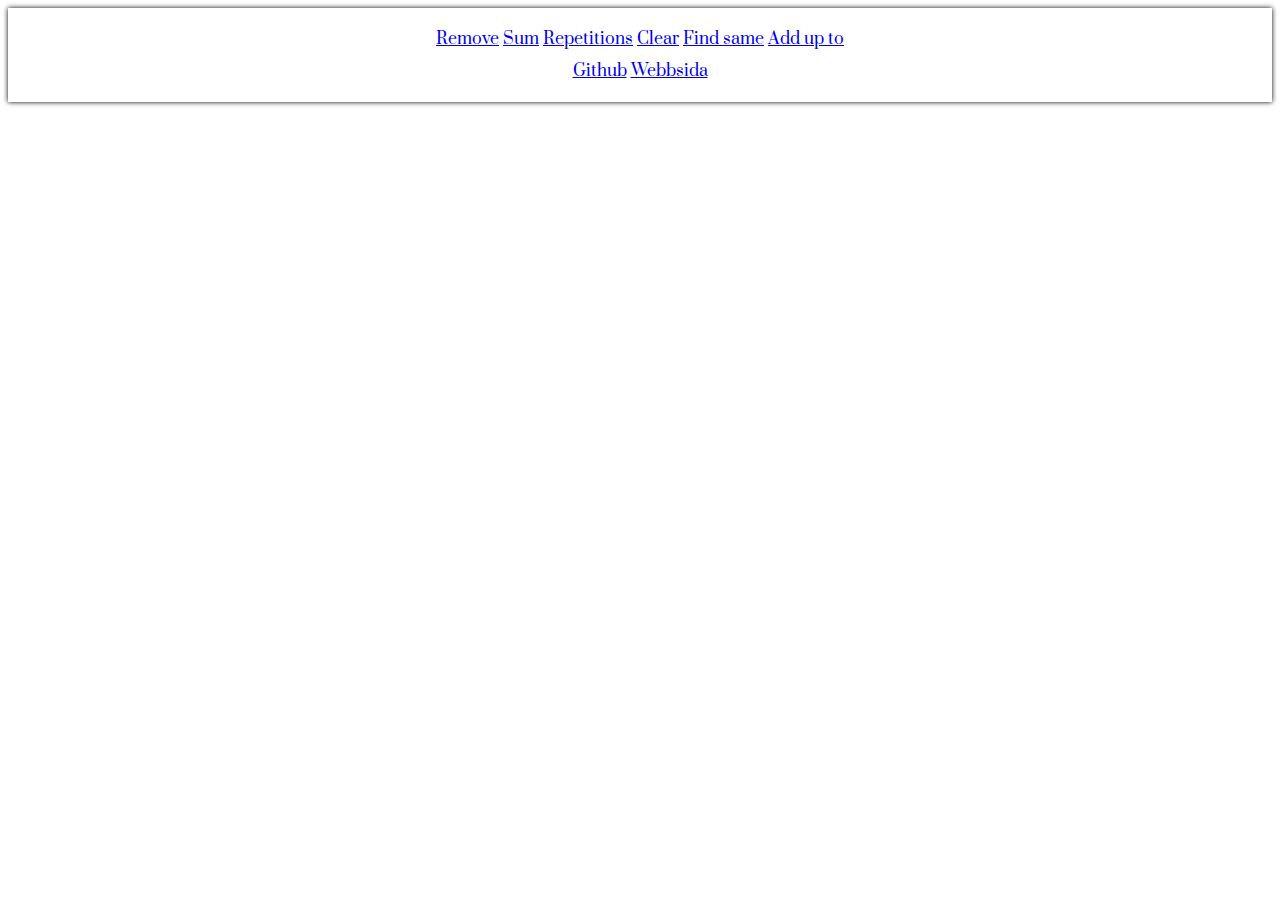
<file: index.html>
<!DOCTYPE html>
<html lang="en">

<head>
    <meta charset="UTF-8">
    <meta name="viewport" content="width=device-width, initial-scale=1.0">
    <title>Document</title>
    <link rel="stylesheet" href="common.css">
</head>

<body>
    <div id="linksBox">
        <div>
            <a href="Remove/index.html">Remove</a>
            <a href="Sum/index.html">Sum</a>
            <a href="Repetitions/index.html">Repetitions</a>
            <a href="Clear/index.html">Clear</a>
            <a href="FindSame/index.html">Find same</a>
            <a href="AddUpTo/index.html">Add up to</a>
        </div>
        <div id="lowerLinks">
            <a href="https://github.com/Sebastianrosberg/DDU2-Projekt">Github</a>
            <a href="https://webshare.mah.se/aq3404/projekt/">Webbsida</a>
        </div>
    </div>
</body>

</html>
</file>
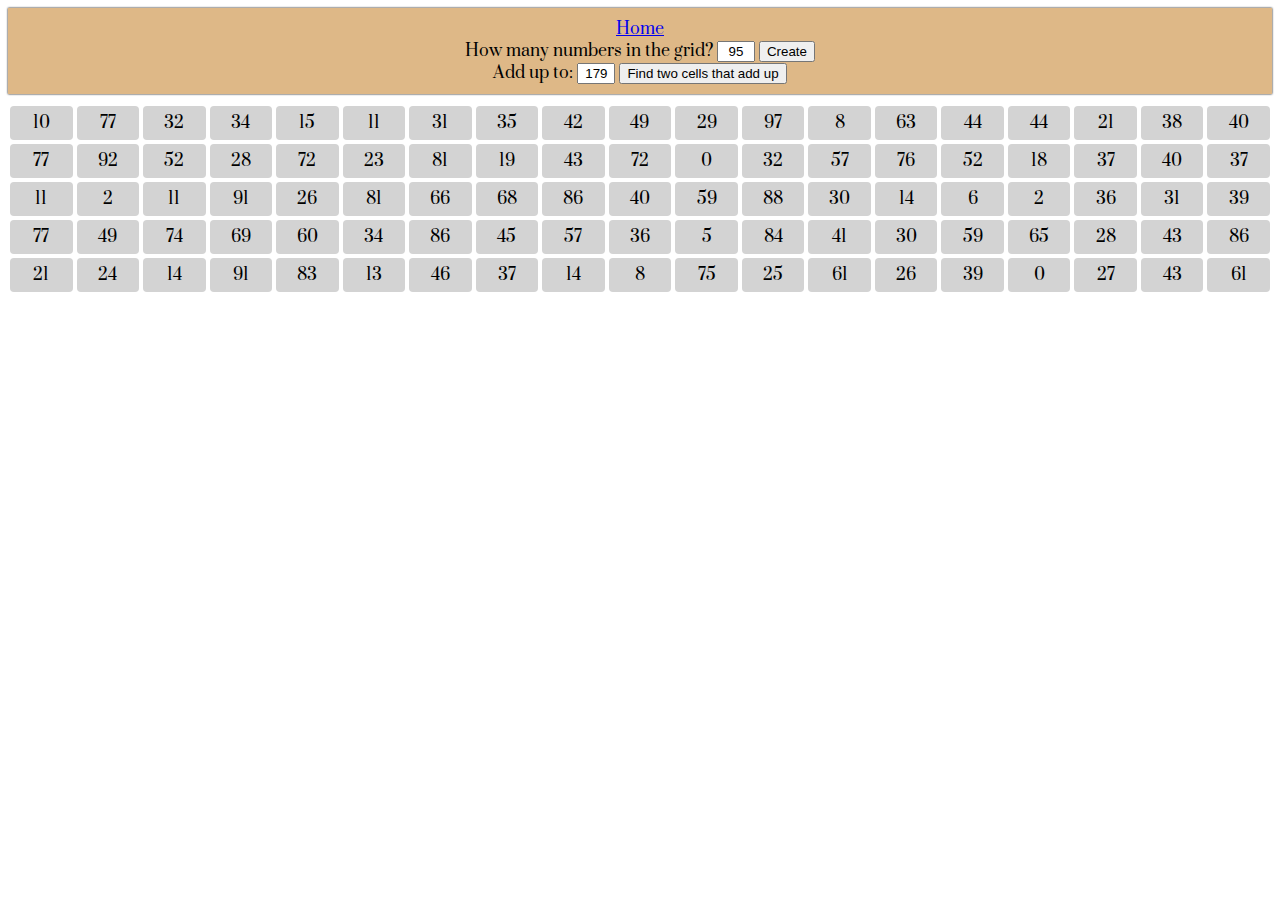
<file: AddUpTo/index.html>
<!DOCTYPE html>
<html lang="en">

<head>
    <meta charset="UTF-8">
    <meta name="viewport" content="width=device-width, initial-scale=1.0">
    <title>Numbers::Add Up to</title>
    <link rel="stylesheet" href="index.css">
    <link rel="stylesheet" href="../common.css">
</head>

<body>
    <header>
        <a href="../index.html">Home</a>
        <div id="firstInput">
            <label for="grid">How many numbers in the grid?</label>
            <input type="text" name="" id="grid">
            <button id="create">Create</button>
        </div>
        <div id="secondInput">
            <label for="add">Add up to:</label>
            <input type="text" name="" id="sumOfTwoCells">
            <button id="findButton">Find two cells that add up</button>
        </div>
    </header>
    <script src="../common.js"></script>
    <script src="index.js"></script>
</body>

</html>
</file>
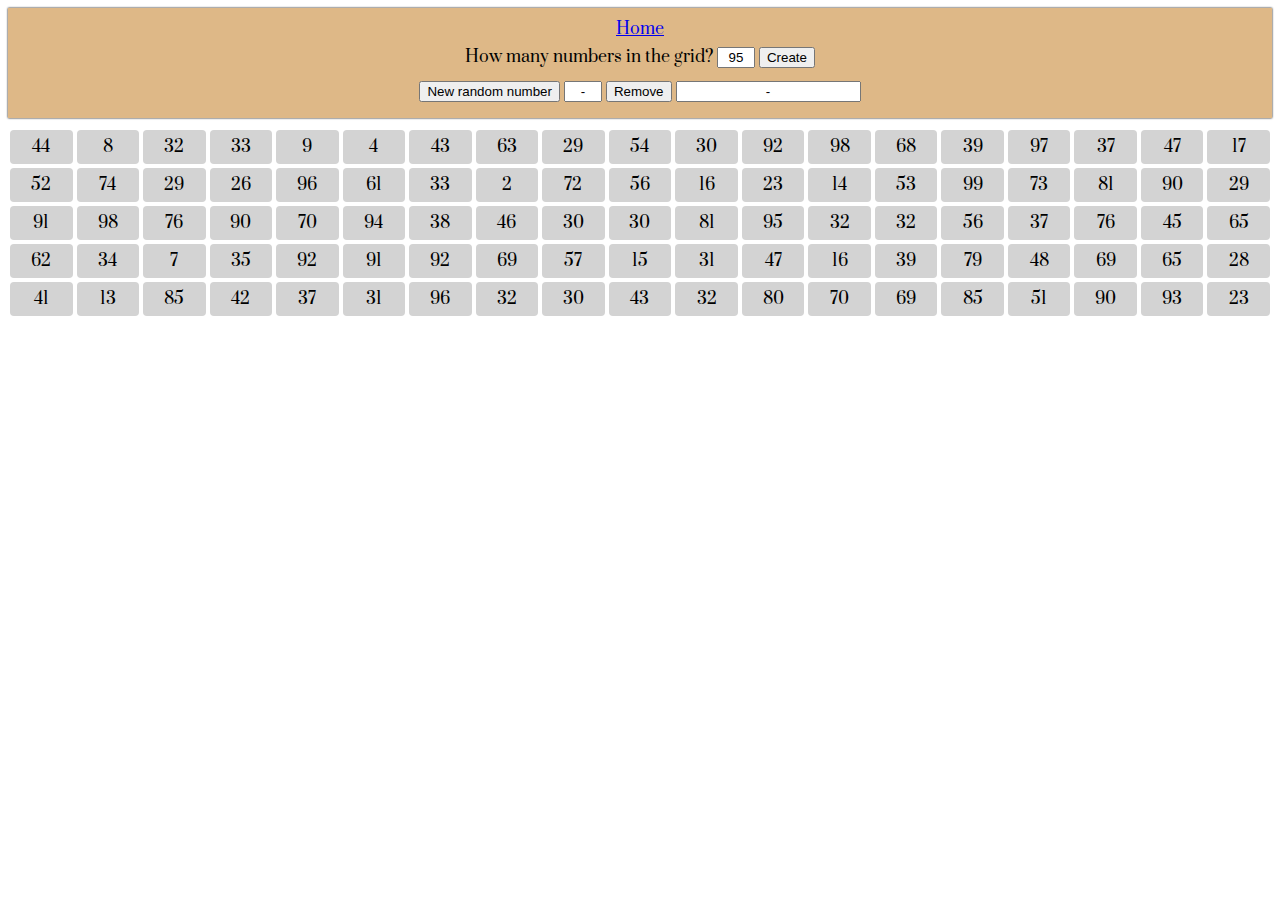
<file: Remove/index.html>
<!DOCTYPE html>
<html lang="en">

<head>
    <meta charset="UTF-8">
    <meta name="viewport" content="width=device-width, initial-scale=1.0">
    <title>Numbers::Remove</title>
    <link rel="stylesheet" href="index.css">
    <link rel="stylesheet" href="../common.css">
</head>

<body>
    <header>
        <a href="../index.html">Home</a>
        <div id="firstInput">
            <label for="grid">How many numbers in the grid? </label>
            <input type="text" id="grid">
            <button id="create">Create</button>
        </div>
        <div id="secondInput">
            <button id="newRandomNumber">New random number</button>
            <input type="text" id="addInput">
            <button id="remove">Remove</button>
            <input type="text" name="" id="removeInput">
        </div>
    </header>
    <script src="../common.js"></script>
    <script src="index.js"></script>
</body>

</html>
</file>
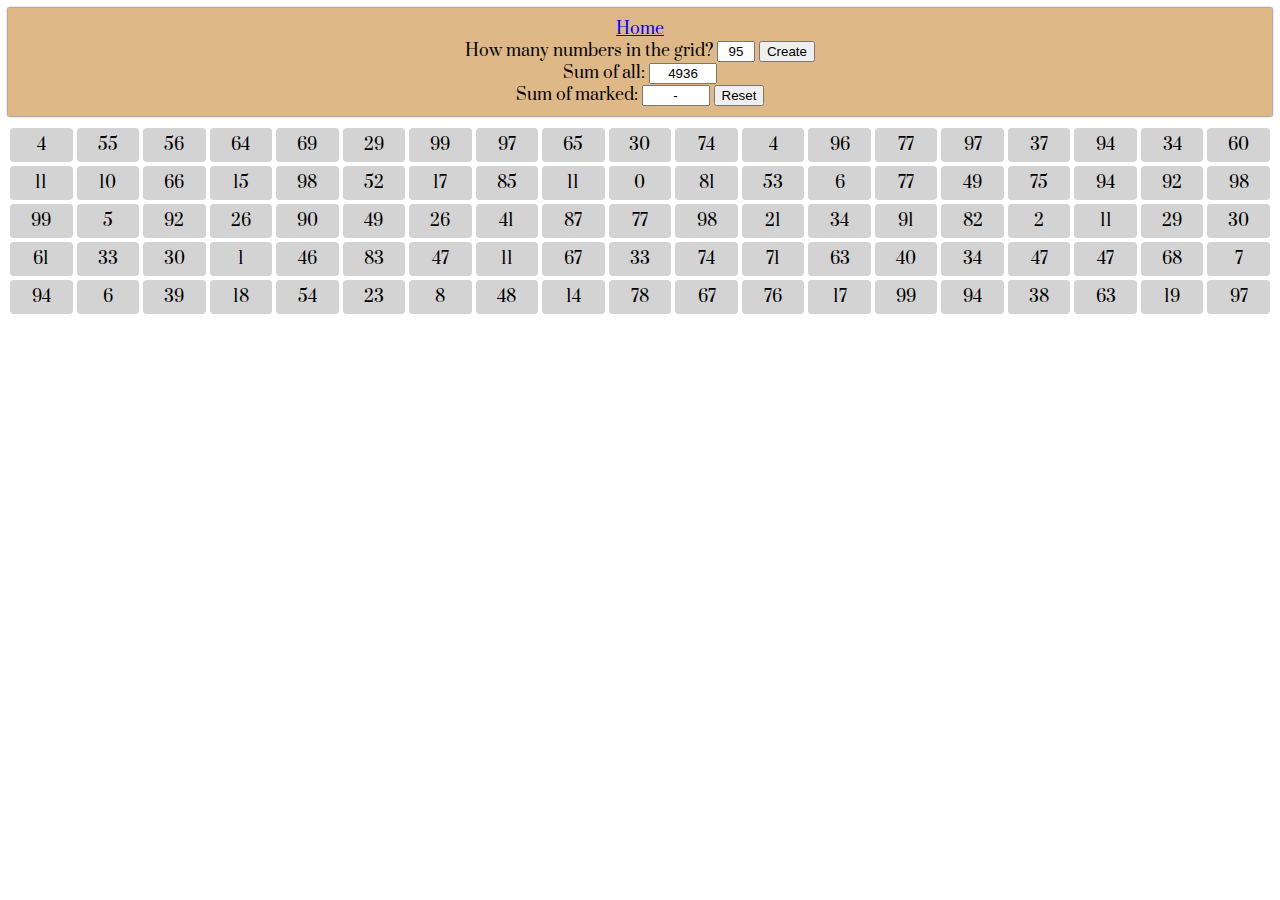
<file: Sum/index.html>
<!DOCTYPE html>
<html lang="en">

<head>
    <meta charset="UTF-8">
    <meta name="viewport" content="width=device-width, initial-scale=1.0">
    <title>Numbers::Sum</title>
    <link rel="stylesheet" href="../common.css">
    <link rel="stylesheet" href="index.css">
</head>

<body>
    <header>
        <a href="../index.html">Home</a>
        <div id="firstInput">
            <label for="grid">How many numbers in the grid?</label>
            <input type="text" id="grid">
            <button id="create">Create</button>
        </div>
        <div id="secondInput">
            <label for="sum">Sum of all:</label>
            <input type="text" id="sumOfAll">
        </div>
        <div id="thirdInput">
            <label for="sum">Sum of marked:</label>
            <input type="text" id="sumOfMarked">
            <button id="resetSum">Reset</button>
        </div>
    </header>
    <script src="../common.js"></script>
    <script src="index.js"></script>
</body>

</html>
</file>
<file: common.css>
main {
    display: grid;
    grid-template-columns: repeat(19, 1fr);
    margin-top: 10px;
}

header {
    display: flex;
    flex-direction: column;
    justify-content: center;
    align-items: center;
    box-shadow: 0px 0px 2px black;
    padding: 10px;
    background-color: burlywood;
}

body {
    font-family: prata;
}

#grid {
    width: 30px;
    text-align: center;
}

#linksBox {
    text-align: center;
    box-shadow: 0px 0px 5px black;
    padding: 20px;
}

#lowerLinks {
    padding-top: 10px;
}

@font-face {
    font-family: prata;
    src: url(Font/Prata-Regular.ttf);
}
</file>
<file: AddUpTo/index.css>
#sumOfTwoCells {
    width: 30px;
    text-align: center;
}
</file>
<file: Remove/index.css>
#addInput {
    width: 30px;
    text-align: center;
}

#removeInput {
    text-align: center;
}

#firstInput {
    padding: 6px;
}

#secondInput {
    padding: 6px;
}
</file>
<file: Sum/index.css>
#sumOfAll {
    width: 60px;
    text-align: center;
}

#sumOfMarked {
    width: 60px;
    text-align: center;
}
</file>
